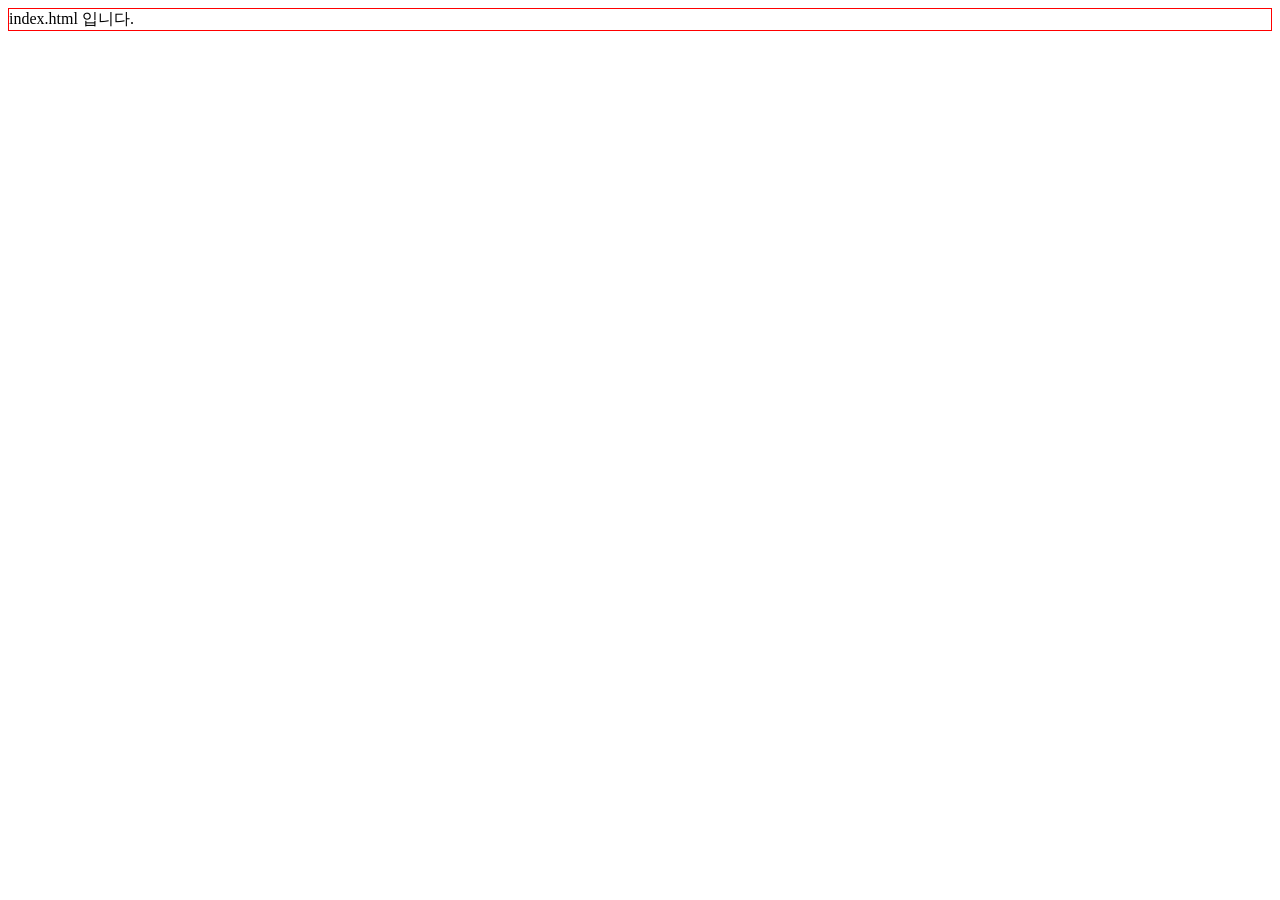
<file: target/classes/templates/index.html>
<!DOCTYPE html>
<html xmlns:th="http://www.thymeleaf.org" xmlns:layout="http://www.ultraq.net.nz/thymeleaf/layout"  layout:decorator="~{layout/default_layout}">

<th:block layout:fragment="css"> </th:block>

<th:block layout:fragment="script"> </th:block>

<div layout:fragment="content">
    <div style="border: 1px solid red">
        index.html 입니다.
    </div>
</div>
</html>
</file>
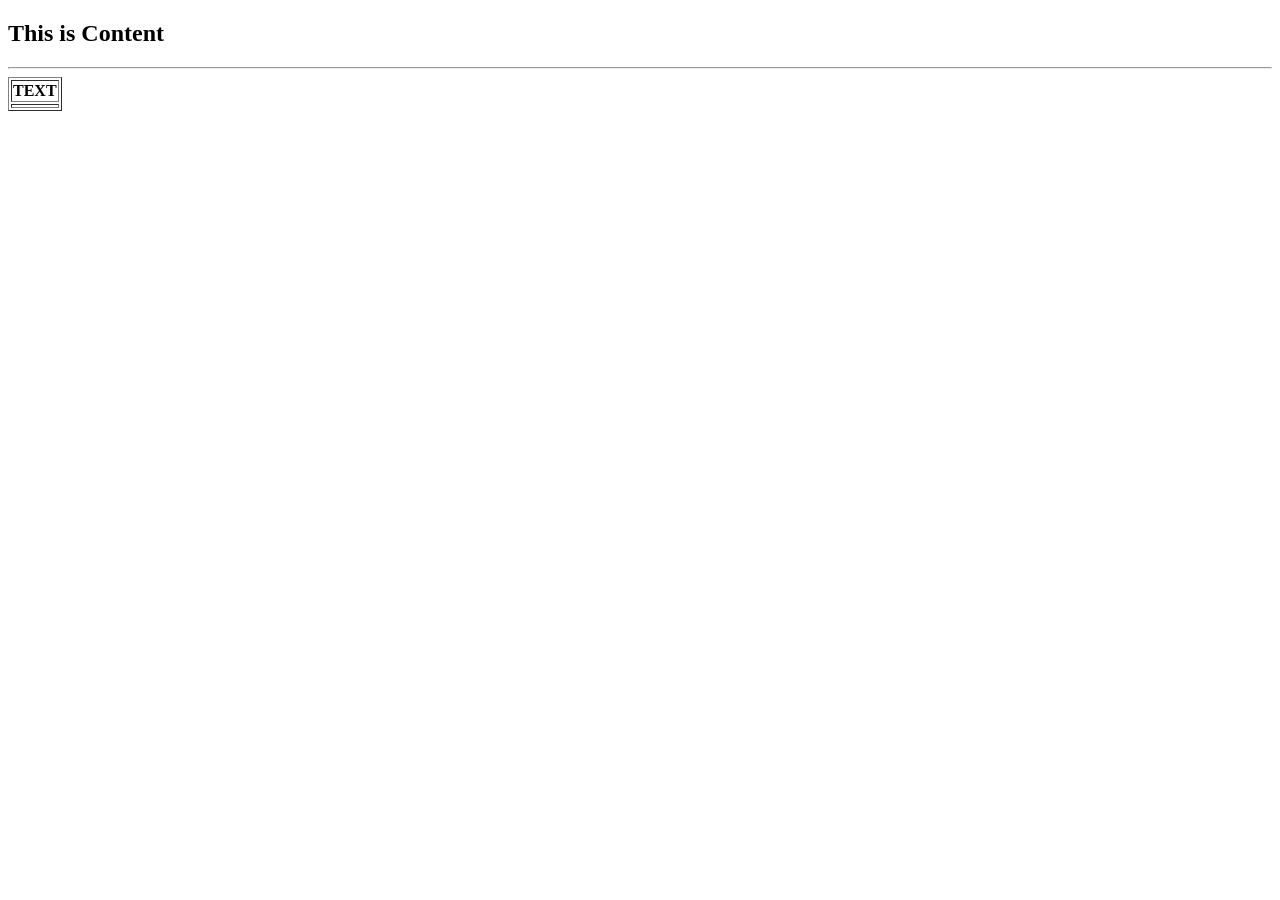
<file: target/classes/templates/content/home.html>
<!DOCTYPE html>
<html xmlns="http://www.w3.org/1999/xhtml"
      xmlns:th="http://www.thymeleaf.org"
      xmlns:layout="http://www.ultraq.net.nz/thymeleaf/layout"
      layout:decorate="~{layout/default_layout}">

<th:block layout:fragment="head">
  <title>Spring Boot</title>
  <link th:href="@{/css/common.css}" rel="stylesheet" />
</th:block>
<body>
<th:block layout:fragment="header" th:include="@{/fragments/header}"></th:block>
<div layout:fragment="content" class="content">
  <h2>This is Content</h2>
  <hr>
  <table border="1">
    <tr>
      <th>TEXT</th>
    </tr>
    <th:block th:each="rl : ${resultList}">
      <tr>
        <td th:text="${ rl }"></td>
      </tr>
    </th:block>
  </table>
</div>
<th:block layout:fragment="footer" th:include="@{/fragments/footer}"></th:block>
</body>
</html>
</file>
